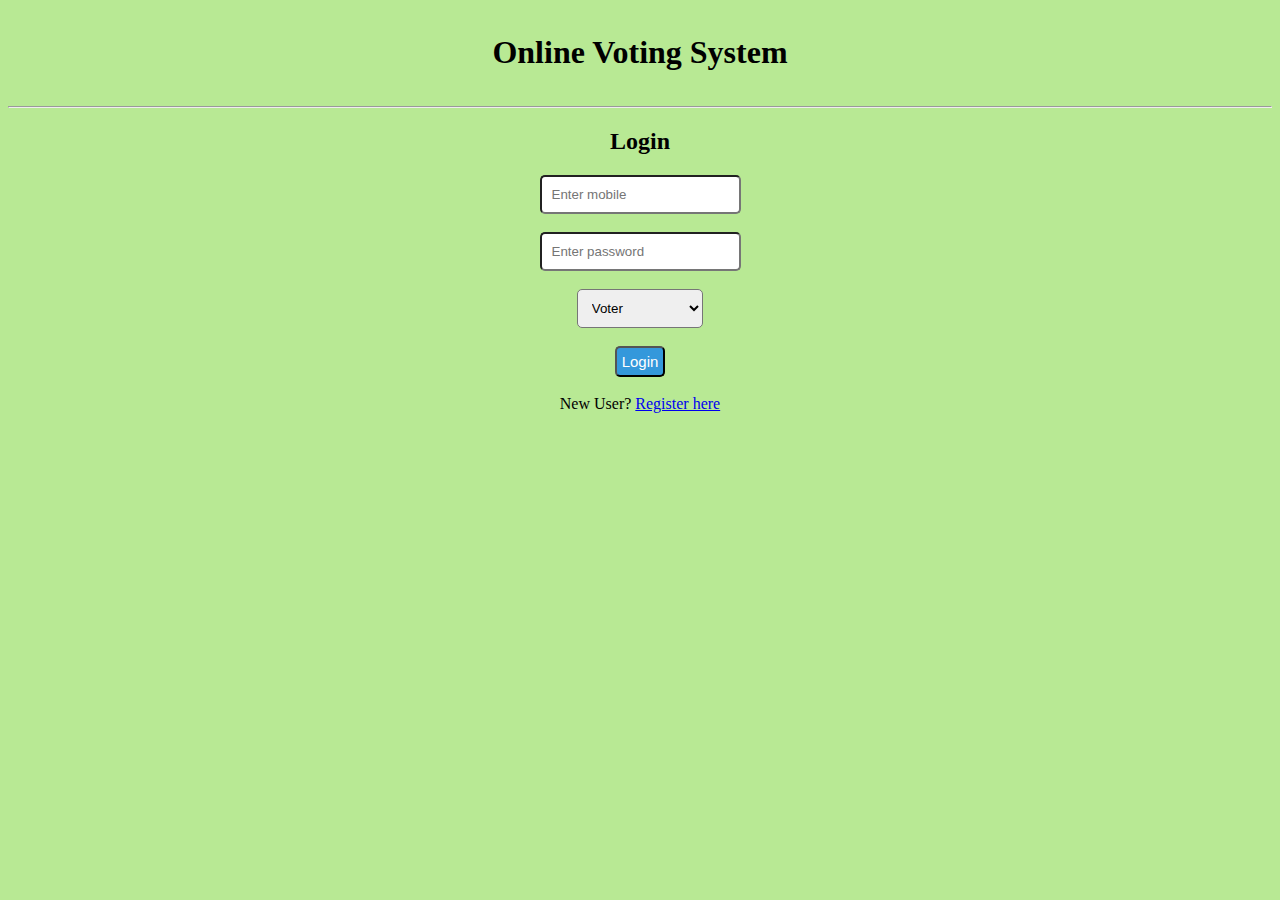
<file: index.html>
<html>
    <head>
        <title>Online Voting System</title> 
        <link rel="stylesheet" href="css/style.css">  
    </head>
    <body>
        <center>
        <div id="headerSection">
            <h1>Online Voting System</h1>
            </div>
        <hr/>

        <div id="bodySection">
            <form action="api/login.php" method="POST">
                <h2>Login</h2>
                <input type="number" name="mobile" placeholder="Enter mobile"><br><br>
                <input type="password" name="password" placeholder="Enter password"><br><br>
                <select id="dropbox" name="role">
              <option value="1">Voter</option>
              <option value="2">Group</option>
                </select><br><br>
                <button id="loginbtn" type="submit">Login</button><br><br>
                New User? <a href="routes/register.html">Register here</a>
              </form>
        </div>
    </center>
    </body>
</html>
</file>
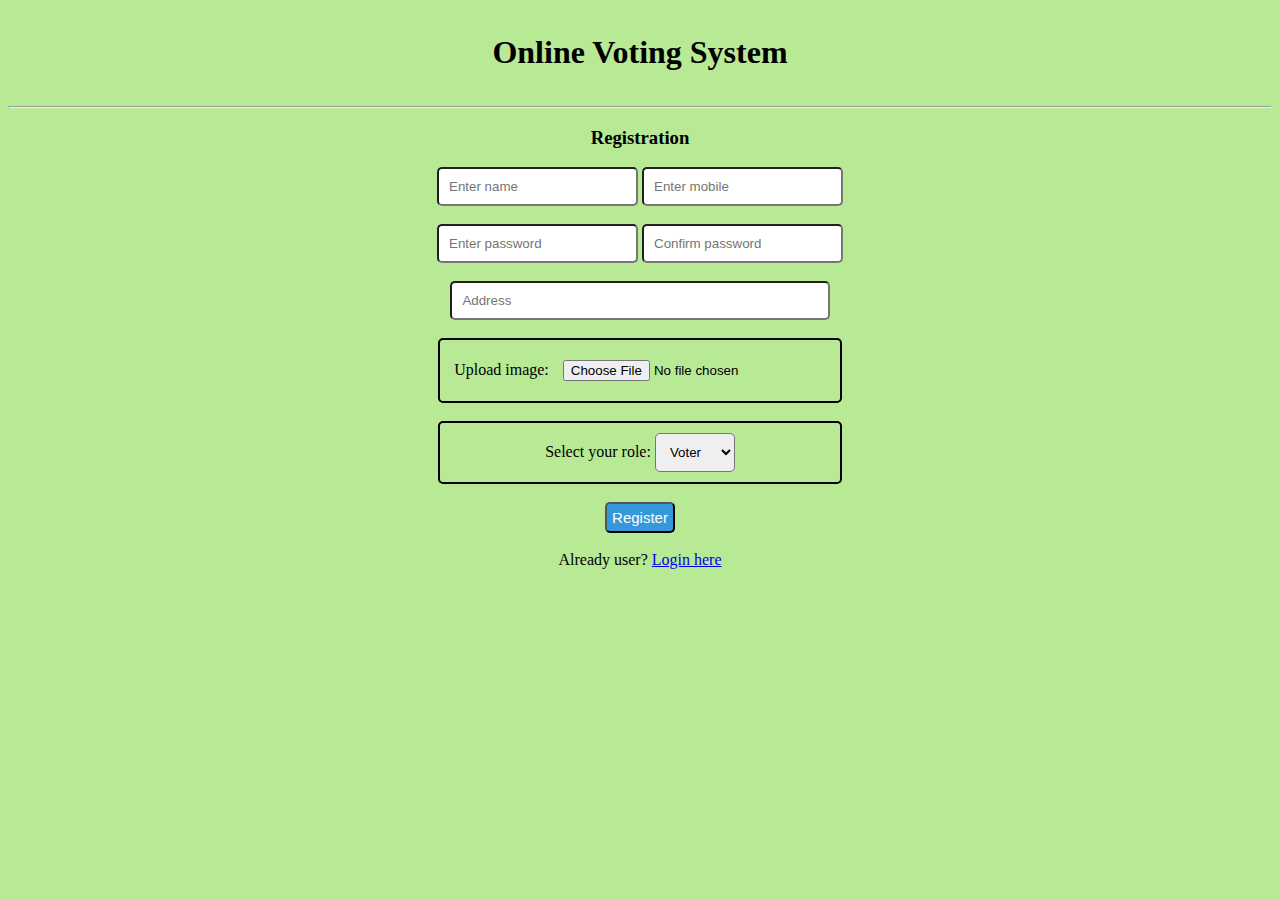
<file: routes/register.html>
<html>
    <head>
        <title>Online Voting System - Registration</title>
        <link rel="stylesheet" href="../css/style.css">
    </head>
    <body>
        <style>
#address{
    width:30%;
}
#imagepart{
    border-radius: 5px;
    border: 2px solid black;
    padding:10px;
    width:30%;
    }
    #role{
        border-radius: 5px;
    border: 2px solid black;
    padding:10px;
    width:30%;
    }
    #role select{
        border-radius: 5px;
        padding:10px; 
    }
</style>
<center>
        <div id="headerSection">
        <h1>Online Voting System</h1>
    </div>
    <hr>
    <div id="bodySection">
    <h3>Registration</h3>
    <form action="../api/register.php" method="POST" enctype="multipart/form-data">
        <input type="text" name="name" placeholder="Enter name">
        <input type="number" name="mobile" placeholder="Enter mobile"><br><br>
        <input type="password" name="password" placeholder="Enter password">
        <input type="password" name="cpassword" placeholder="Confirm password"><br><br>
        <input id="address" type="text" name="address" placeholder="Address"><br><br>
       
        <div id="imagepart">
       Upload image: <input type="file" name="photo">
       </div>
       <br>
       <div id="role">
      Select your role: <select name="role">
        <option value="1">Voter</option>
        <option value="2">Group</option>
       </select>
    </div>
        
       <br>
       <button style="padding: 5px;
       border-radius: 5px; 
       font-size: 15px;
       background-color: #3498db; 
       color:white;">
       Register</button><br><br>
         Already user? <a href="../index.html">Login here</a>
    </form>
</div>
</center>
    </body>

</html>
</file>
<file: css/style.css>
body{
    
    background-color: #b8e994;
}
#imagecss{
    padding: 10px;
    border: 2px solid black;
    border-radius: 5px;
    width:30%;
}
#headerSection{
    padding: 5Px;
}
#headerSection h1{
    font-family: cursive;
}

input{
    padding: 10px;
    border-radius: 5px;
}
#dropbox{
    padding: 10px;
    border-radius: 5px;
    width: 10%;
}
#loginbtn{
    padding: 5px;
    border-radius: 5px; 
    font-size: 15px;
    background-color: #3498db; 
    color:white;
    
}
</file>
